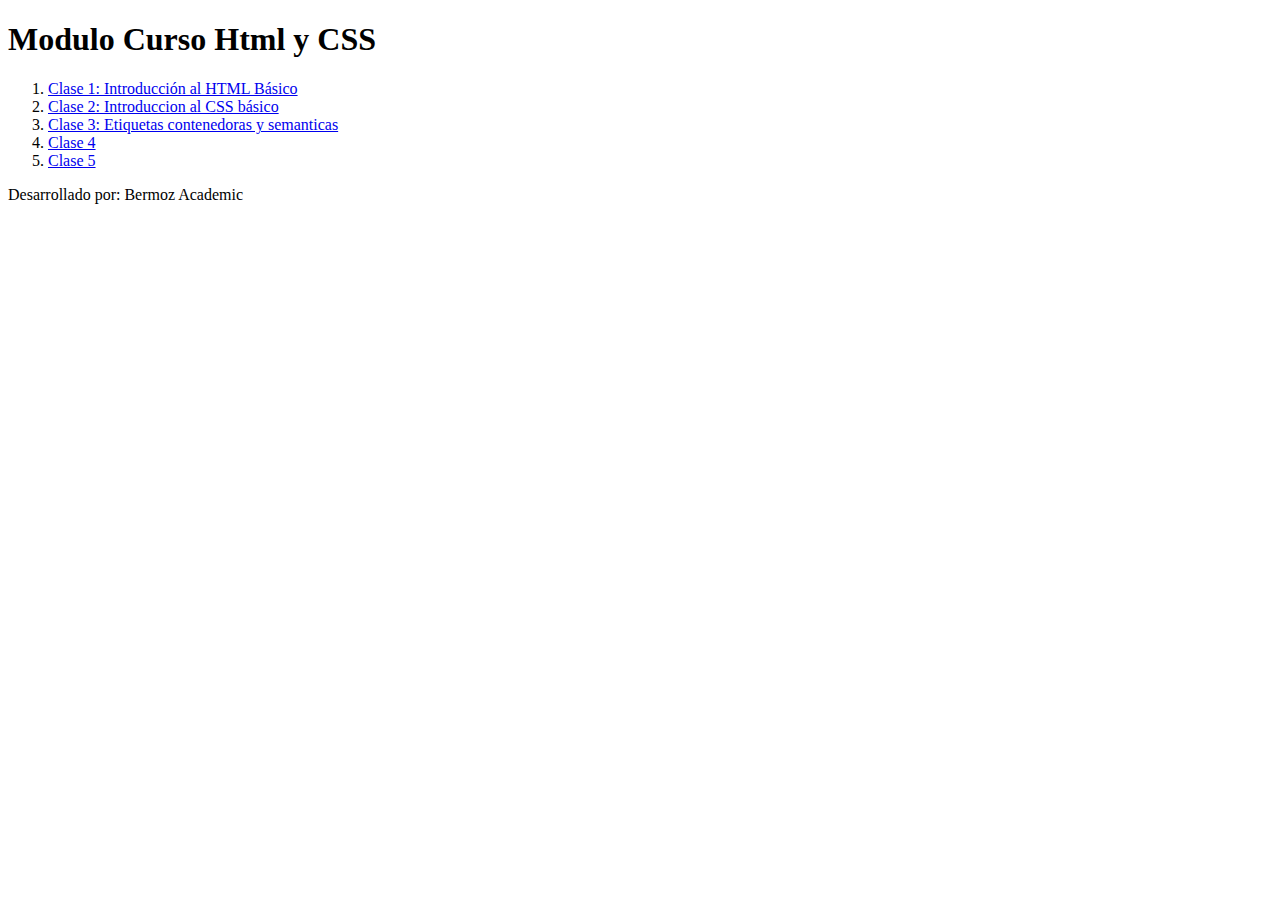
<file: index.html>
<!DOCTYPE html>
<!-- comentario -->
<html lang="es">
  <head>
    <meta charset="UTF-8" />
    <meta name="viewport" content="width=device-width, initial-scale=1.0" />
    <title>Modulo Curso Html y CSS</title>
  </head>
  <body>
    <header>
      <h1>Modulo Curso Html y CSS</h1>
    </header>
    <section>
      <ol>
        <li>
          
          <a href="/clase_1.html">Clase 1: Introducción al HTML Básico</a>
        </li>
        <li>
          <a href="/clase_2.html">Clase 2: Introduccion al CSS básico</a>
        </li>
        <li>
          <a href="/clase_3.html">Clase 3: Etiquetas contenedoras y semanticas</a>
        </li>
        <li><a href="#">Clase 4</a></li>
        <li><a href="#">Clase 5</a></li>
      </ol>
    </section>
    <footer><p>Desarrollado por: Bermoz Academic</p></footer>
  </body>
</html>
</file>
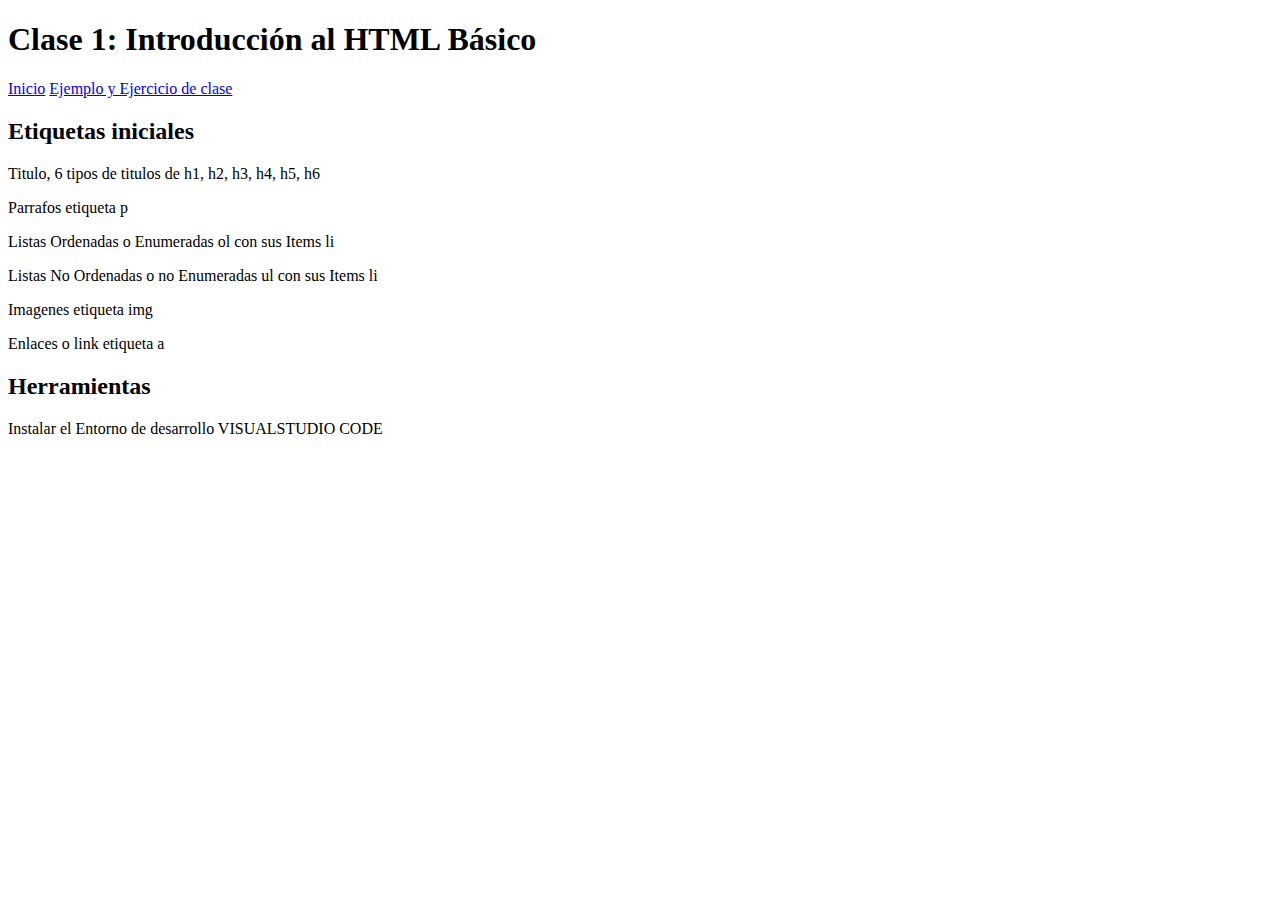
<file: clase_1.html>
<!DOCTYPE html>
<html lang="es">
<head>
    <meta charset="UTF-8">
    <meta name="viewport" content="width=device-width, initial-scale=1.0">
    <title>Clase 1: Introducción al HTML Básico</title>
</head>
<body>
    <header><h1>Clase 1: Introducción al HTML Básico</h2>
    <a href="/index.html">Inicio</a>
    <a href="/ejemplo_clase_1.html">Ejemplo y Ejercicio de clase</a>
    </header>
    <section>
        <h2>Etiquetas iniciales</h2>
        <p>Titulo, 6 tipos de titulos de h1, h2, h3, h4, h5, h6</p>
        <p>Parrafos etiqueta p</p>
        <p>Listas Ordenadas o Enumeradas ol con sus Items li </p>
        <p>Listas No Ordenadas o no Enumeradas ul con sus Items li</p>
        <p>Imagenes etiqueta img</p>
        <p>Enlaces o link etiqueta a</p>
    </section>
    <section>
        <h2>Herramientas</h2>
        <p>Instalar el Entorno de desarrollo VISUALSTUDIO CODE</p>
    </section>
</body>
</html>
</file>
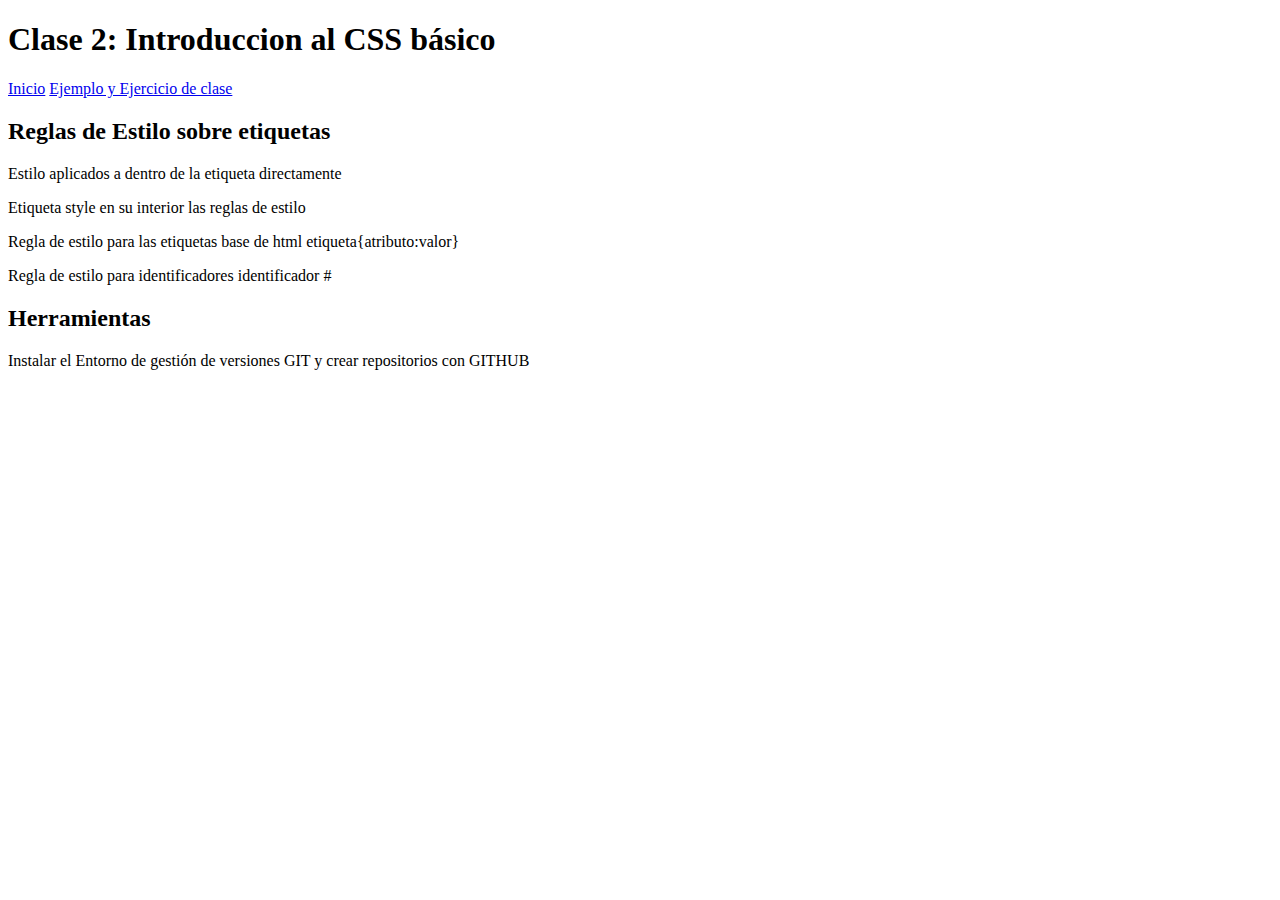
<file: clase_2.html>
<!DOCTYPE html>
<html lang="es">
<head>
    <meta charset="UTF-8">
    <meta name="viewport" content="width=device-width, initial-scale=1.0">
    <title>Clase 2: Introduccion al CSS básico</title>
</head>
<body>
    <header>
        <h1>Clase 2: Introduccion al CSS básico</h2>
        <a href="/index.html">Inicio</a>
        <a href="/ejemplo_clase_2.html">Ejemplo y Ejercicio de clase</a>
    </header>
    <section>
        <h2>Reglas de Estilo sobre etiquetas</h2>
        <p>Estilo aplicados a dentro de la etiqueta directamente</p>
        <p>Etiqueta style en su interior las reglas de estilo</p>
        <p>Regla de estilo para las etiquetas base de html etiqueta{atributo:valor}</p>
        <p>Regla de estilo para identificadores identificador #</p>
    </section>
    <section>
        <h2>Herramientas</h2>
        <p>Instalar el Entorno de gestión de versiones GIT y crear repositorios con GITHUB</p>
    </section>
</body>
</html>
</file>
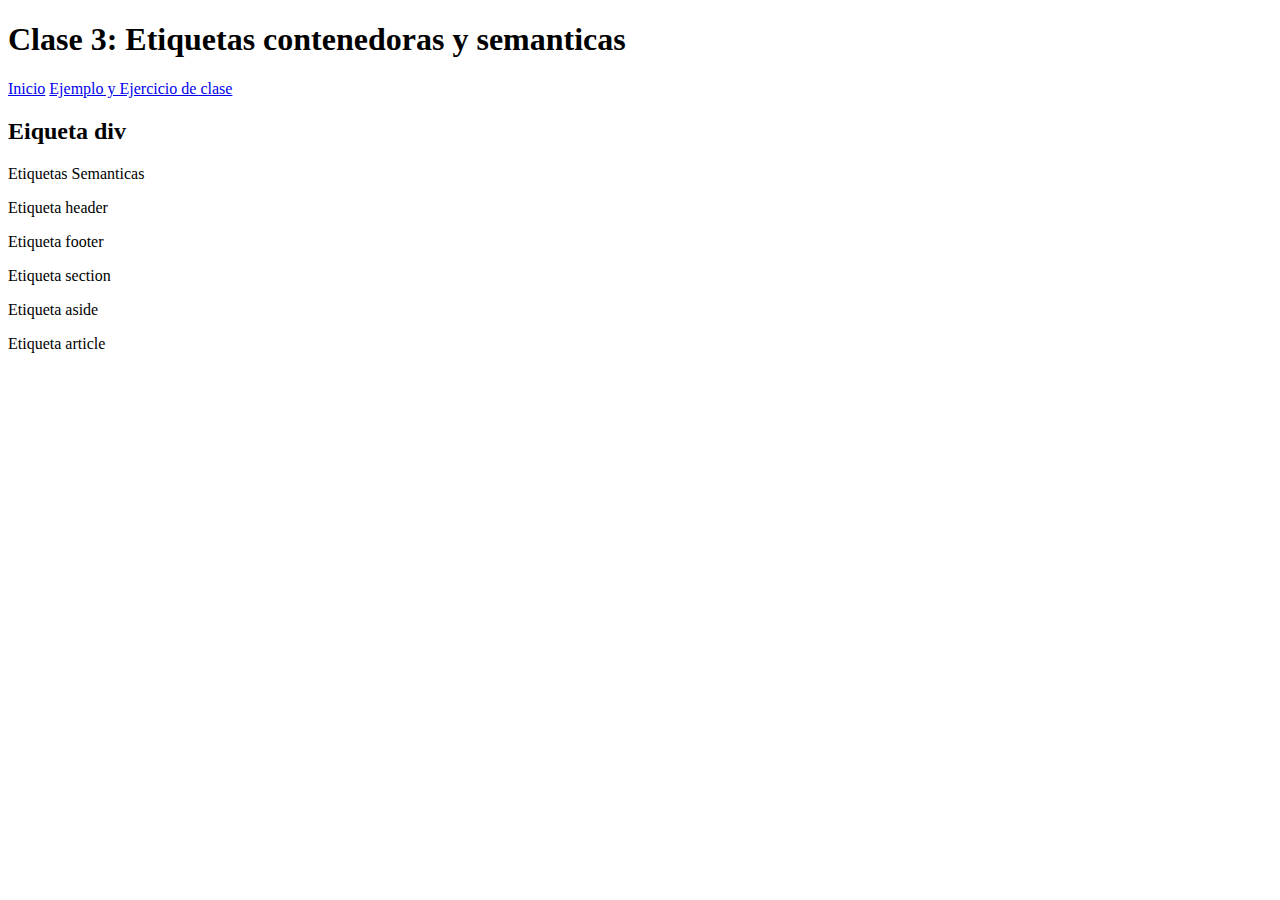
<file: clase_3.html>
<!DOCTYPE html>
<html lang="es">
<head>
    <meta charset="UTF-8">
    <meta name="viewport" content="width=device-width, initial-scale=1.0">
    <title>Clase 3: Etiquetas contenedoras y semanticas</title>
</head>
<body>
    <header>
        <h1>Clase 3: Etiquetas contenedoras y semanticas</h2>
        <a href="/index.html">Inicio</a>
        <a href="/ejemplo_clase_3.html">Ejemplo y Ejercicio de clase</a>
    </header>
    <section>
        <h2>Eiqueta div</h2>
        <p>Etiquetas Semanticas</p>
        <p>Etiqueta header</p>
        <p>Etiqueta footer</p>
        <p>Etiqueta section</p>
        <p>Etiqueta aside</p>
        <p>Etiqueta article</p>
    </section>
</body>
</html>
</file>
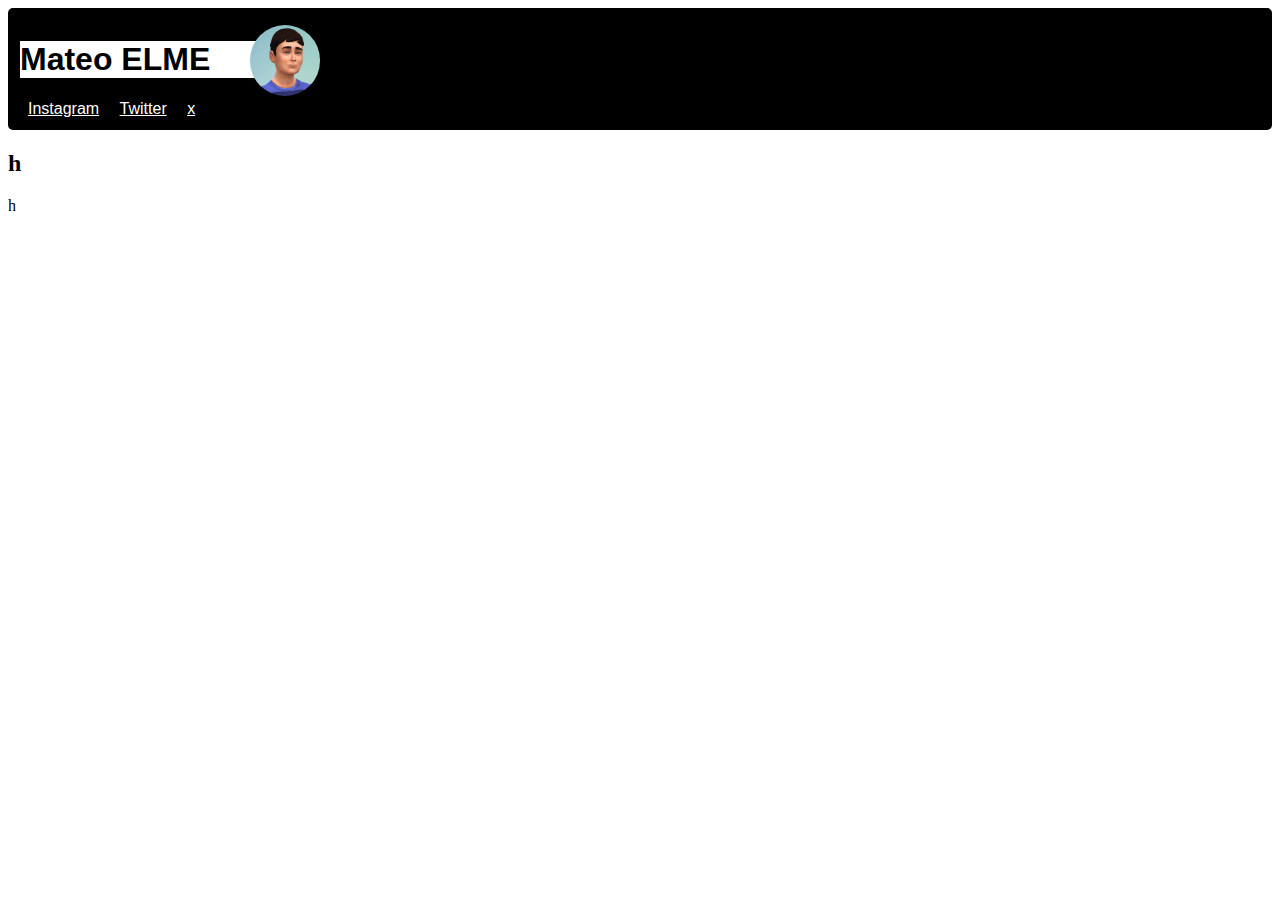
<file: Ejemplo_clase25.html>
<!DOCTYPE html>
<html lang="es">
<head>
    <meta charset="UTF-8">
    <meta name="viewport" content="width=device-width, initial-scale=1.0">
    <link rel="stylesheet" href="Style2.css">
    <title>Ejercicios clase 2</title>
</head>
<body>
    <header>
        <h1 id="m1">Mateo ELME</h1>
        <nav>
        <img id="mat" src="/Mateo.jpg" alt="Autor">
        <a class="boton" href="https://www.instagram.com/">Instagram</a>
        <a class="boton" href="https://twitter.com/">Twitter</a>
        <a class="boton" href="https://twitter.com/">x</a>
       
    </nav>
    </header>
<h2>h</h2>
<p>h</p>


    </section>



</body>
</html>
</file>
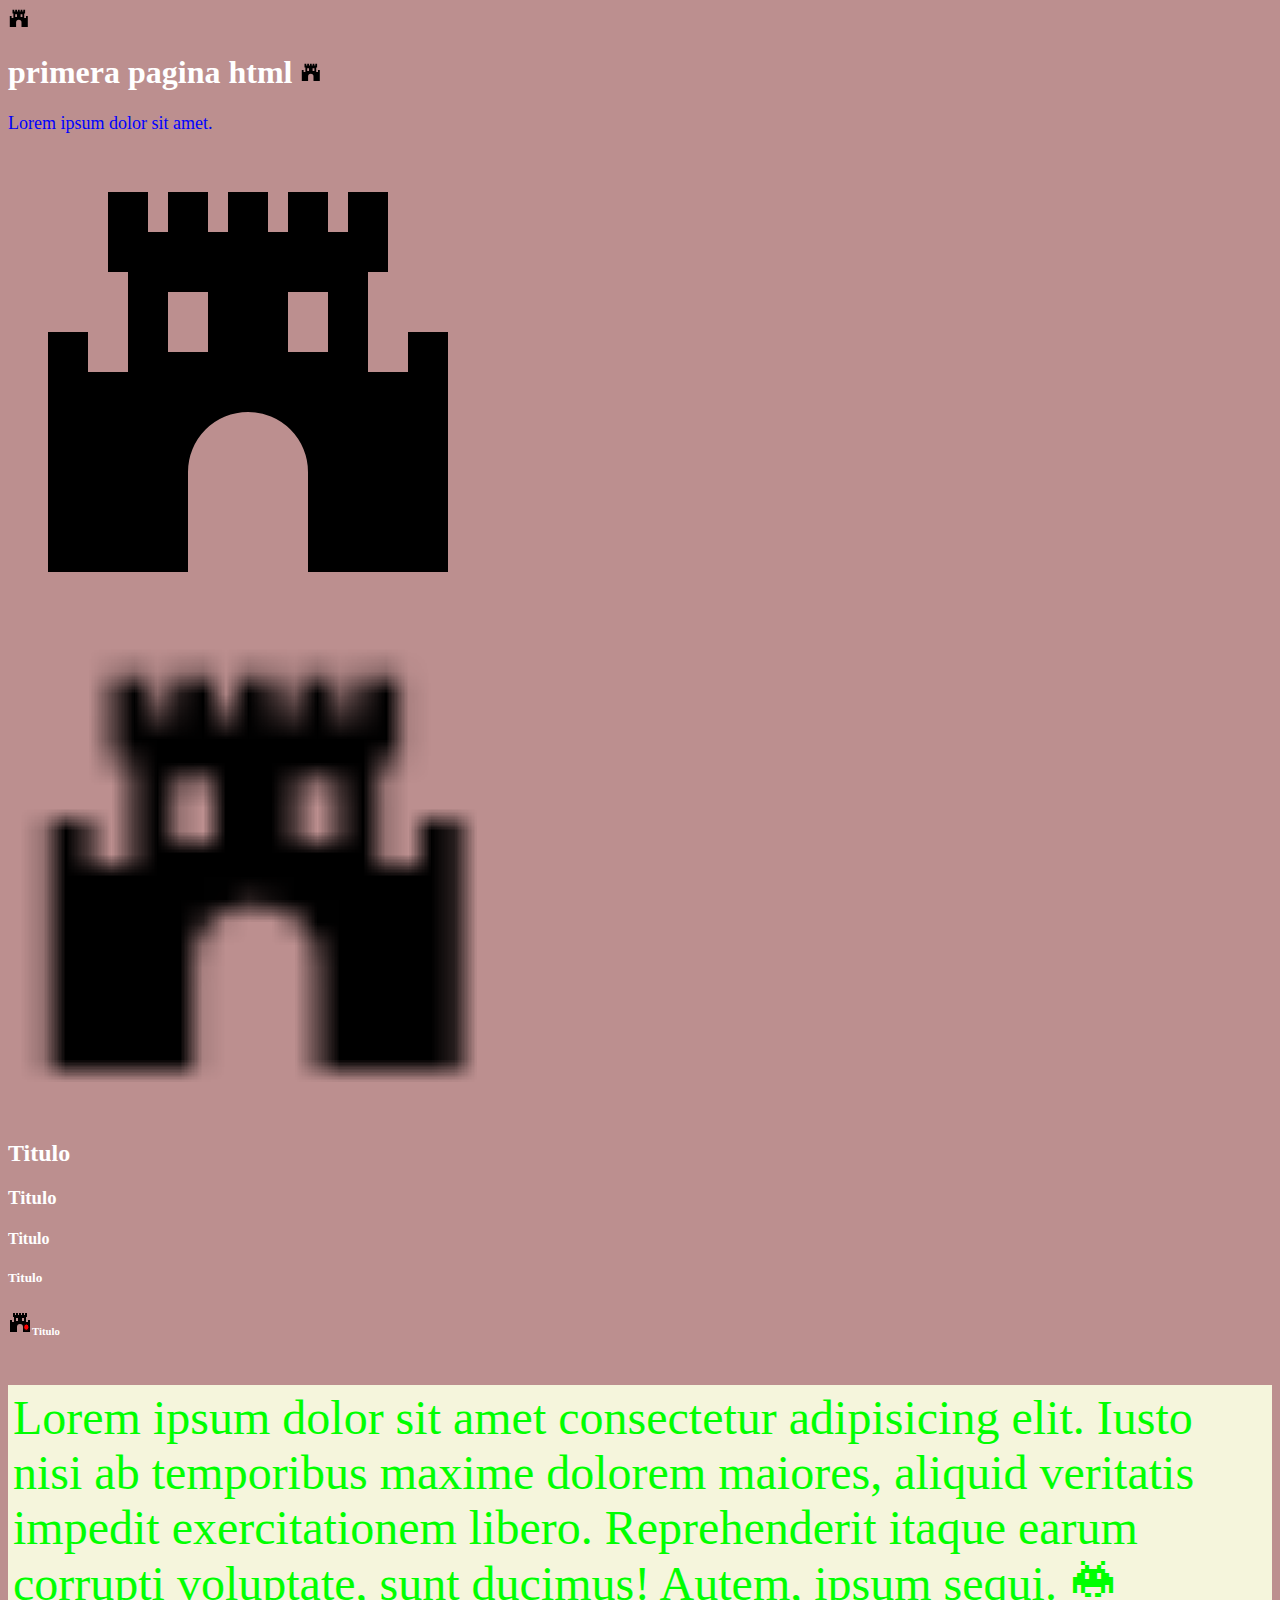
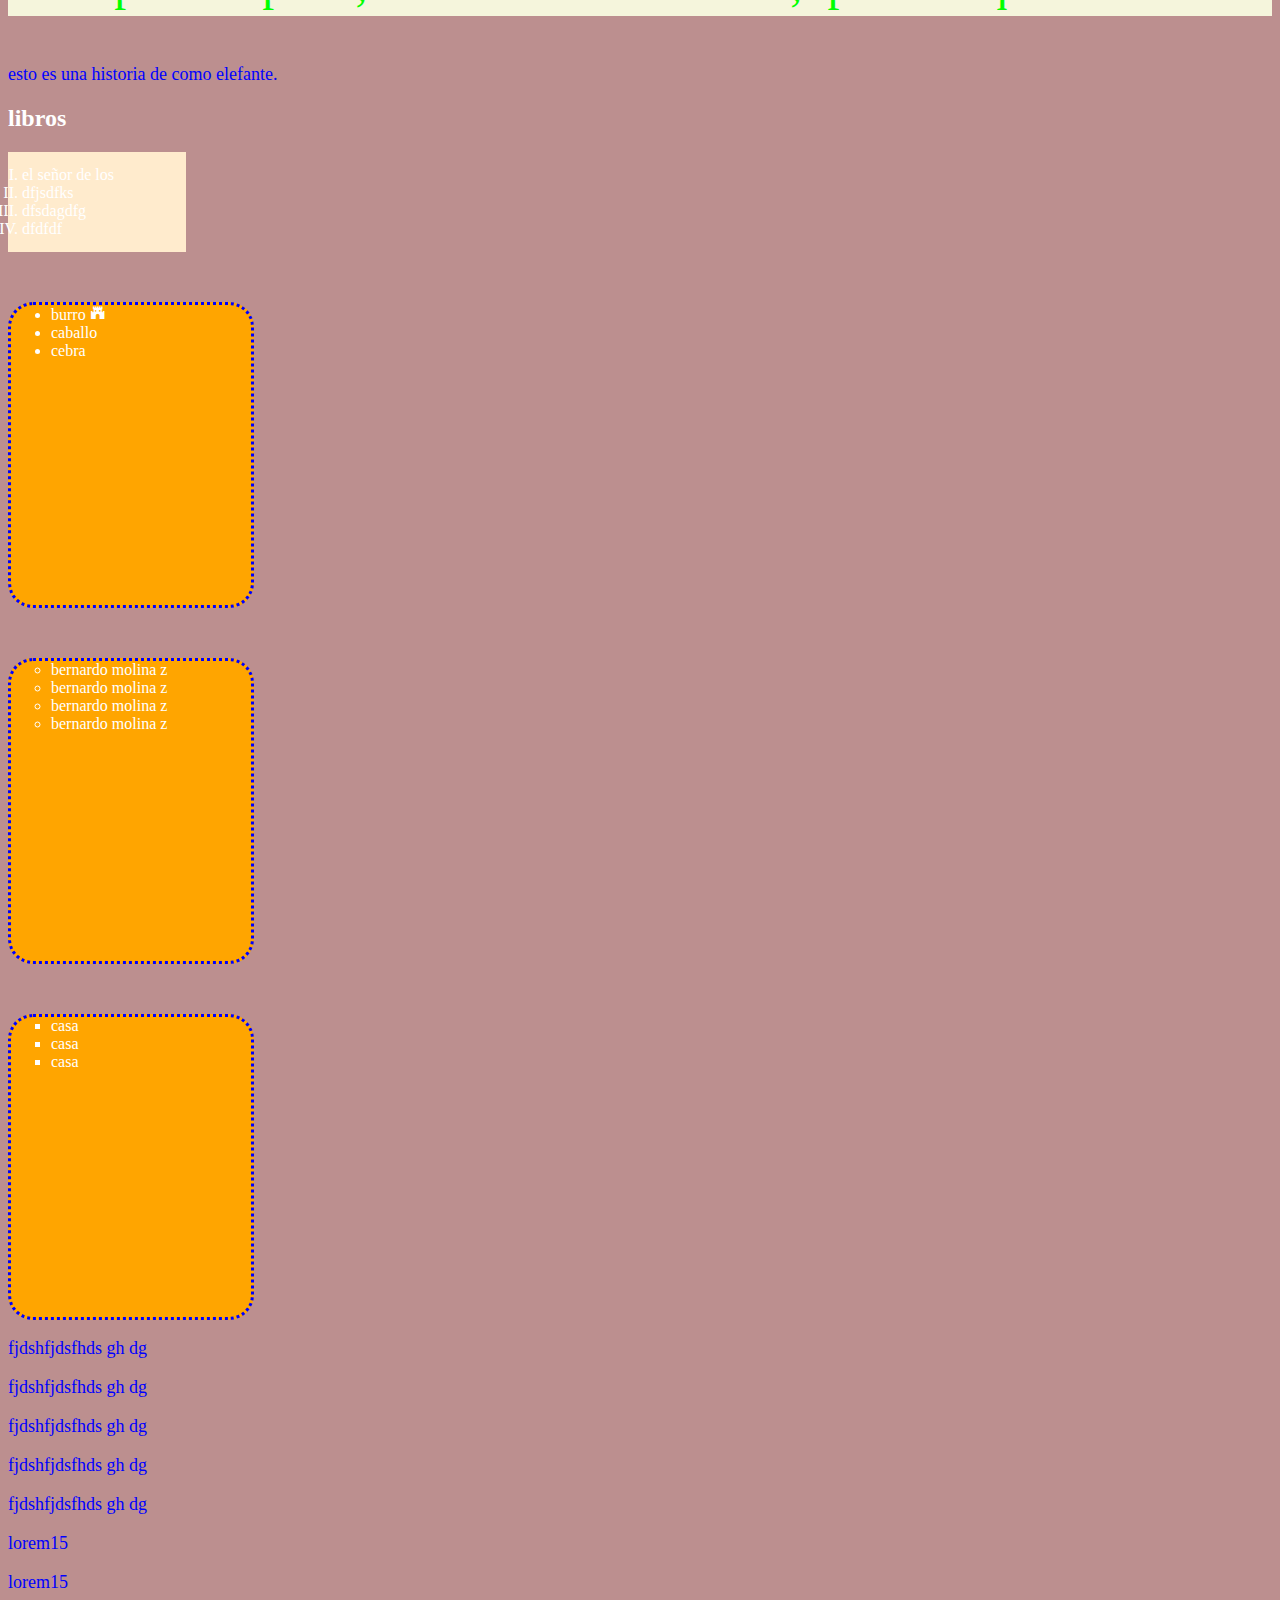
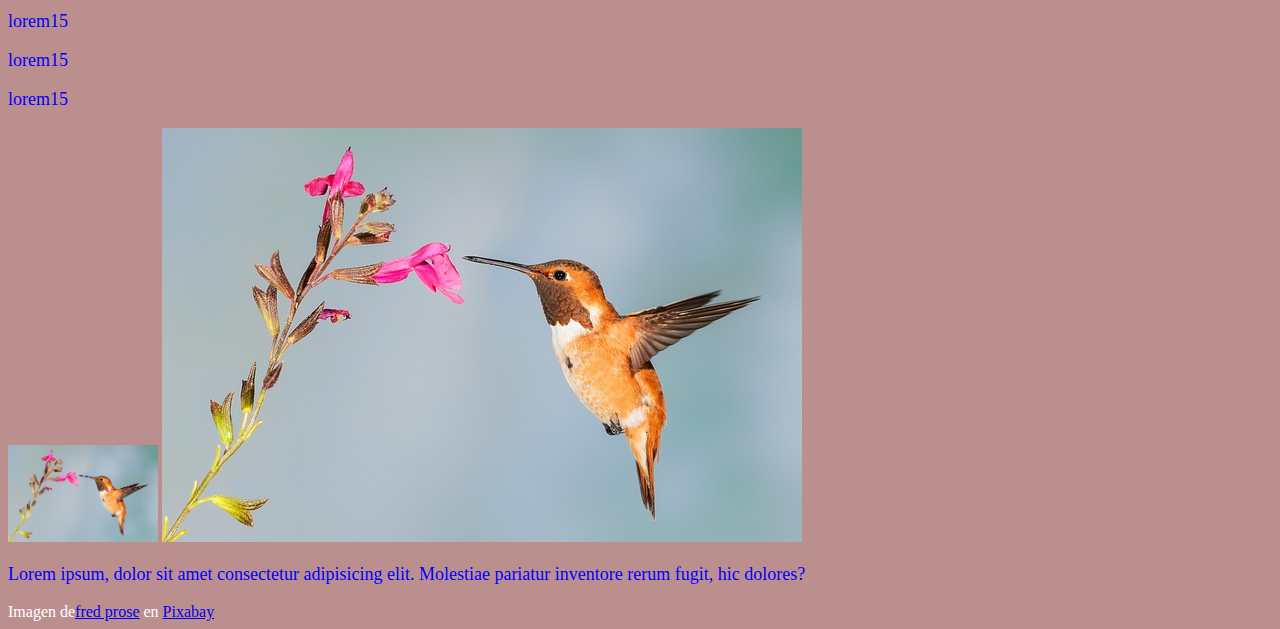
<file: ejemplo_clase_1.html>
<!DOCTYPE html>
<!-- comentario -->
<html lang="es">
  <head>
    <meta charset="UTF-8" />
    <meta name="viewport" content="width=device-width, initial-scale=1.0" />
    <title>Ejercicio Html</title>
    <link rel="stylesheet" href="style.css" />
    <link href='https://unpkg.com/boxicons@2.1.4/css/boxicons.min.css' rel='stylesheet'>

  </head>
  <body>
    <header>
      <img
        src="[data-uri]"
      />
      <h1>
        primera pagina html
        <img
          src="[data-uri]"
        />
      </h1>
      <p>Lorem ipsum dolor sit amet.</p>
      <svg
        xmlns="http://www.w3.org/2000/svg"
        width="480"
        height="480"
        viewBox="0 0 24 24"
        style="fill: rgba(0, 0, 0, 1); transform: ; msfilter: "
      >
        <path
          d="M20 11h-2V6h1V2h-2v2h-1V2h-2v2h-1V2h-2v2h-1V2H8v2H7V2H5v4h1v5H4V9H2v12h7v-5a3 3 0 0 1 6 0v5h7V9h-2zm-10-1H8V7h2zm6 0h-2V7h2z"
        ></path>
      </svg>
    </header>
    <section>
      <img src="/castle-solid-24.png" width="480px;" alt="castillo" />
    </section>
    <h2>Titulo</h2>
    <h3>Titulo</h3>
    <h4>Titulo</h4>
    <h5>Titulo</h5>
    <h6><img src="/castillo2.svg" alt="">Titulo</h6>

    <p id="pespecial">
      Lorem ipsum dolor sit amet consectetur adipisicing elit. Iusto nisi ab
      temporibus maxime dolorem maiores, aliquid veritatis impedit
      exercitationem libero. Reprehenderit itaque earum corrupti voluptate, sunt
      ducimus! Autem, ipsum sequi. <i class='bx bxs-invader'></i>
    </p>
    <p>esto es una historia de como elefante.</p>
    <h2>libros</h2>
    <ol type="I">
      <li>el señor de los</li>
      <li>dfjsdfks</li>
      <li>dfsdagdfg</li>
      <li>dfdfdf</li>
    </ol>

    <ul>
      <li>burro <i class='bx bxs-castle'></i></li>
      <li>caballo</li>
      <li>cebra</li>
    </ul>
    <ul type="circle">
      <li>bernardo molina z</li>
      <li>bernardo molina z</li>
      <li>bernardo molina z</li>
      <li>bernardo molina z</li>
    </ul>
    <ul type="square">
      <li class="color">casa</li>
      <li class="color">casa</li>
      <li class="color">casa</li>
    </ul>

    <p class="color">fjdshfjdsfhds gh dg</p>
    <p class="color">fjdshfjdsfhds gh dg</p>
    <p class="color">fjdshfjdsfhds gh dg</p>
    <p class="color">fjdshfjdsfhds gh dg</p>
    <p class="color">fjdshfjdsfhds gh dg</p>
    <p>lorem15</p>
    <p>lorem15</p>
    <p>lorem15</p>
    <p>lorem15</p>
    <p>lorem15</p>
    <div>
      <img style="width: 150px" src="/hummingbird-5255827_640.jpg" alt="" />
      <img src="/hummingbird-5255827_640.jpg" alt="Colibri" />
      <p>
        Lorem ipsum, dolor sit amet consectetur adipisicing elit. Molestiae
        pariatur inventore rerum fugit, hic dolores?
      </p>

      Imagen de<a
        href="https://pixabay.com/es/users/fprose-13701882/?utm_source=link-attribution&utm_medium=referral&utm_campaign=image&utm_content=5255827"
        >fred prose</a
      >
      en
      <a
        href="https://pixabay.com/es//?utm_source=link-attribution&utm_medium=referral&utm_campaign=image&utm_content=5255827"
        >Pixabay</a
      >
    </div>
  </body>
</html>
</file>
<file: Style2.css>
header
{
    font-family: 'Lucida Sans', 'Lucida Sans Regular', 'Lucida Grande', 'Lucida Sans Unicode', Geneva, Verdana, sans-serif;
 padding: 12px;
background-color: black;
border-radius: 5px;
   margin-bottom: 15px;
} 
#m1 { background-color: white;
    color: black;
    
width: 240px;}
.boton{
    font-family:Verdana, Geneva, Tahoma, sans-serif;
    border-radius: 15px;
    margin:     0px;
    padding: 8px;
    background-color: black;
    color: white;
    position:-ms-page;
    }

.boton:hover{color: rgb(21, 101, 141); background-color: white;
padding: 8px;}

nav{
   
}

#mat {width: 70px;
    border-radius: 100px;
    position: absolute;
    top: 25px;
    left: 250px
}
</file>
<file: style.css>
body{
  background-color: rosybrown;
  color: white;
}
p{
  color: blue;
  font-size: 18px;
}
ol{
  width: 150px;
  background-color: blanchedalmond;
  padding: 14px;

}
ul{
  width: 200px;
  height: 300px;
  background-color: orange;
  margin-top: 50px;
  border-radius: 25px;
  border-style: dotted;
  border-color: blue;
  
}

#pespecial{
    font-size: 48px;
    color: rgb(0, 255, 0);
    background-color: beige;
    padding: 5px;
}
</file>
